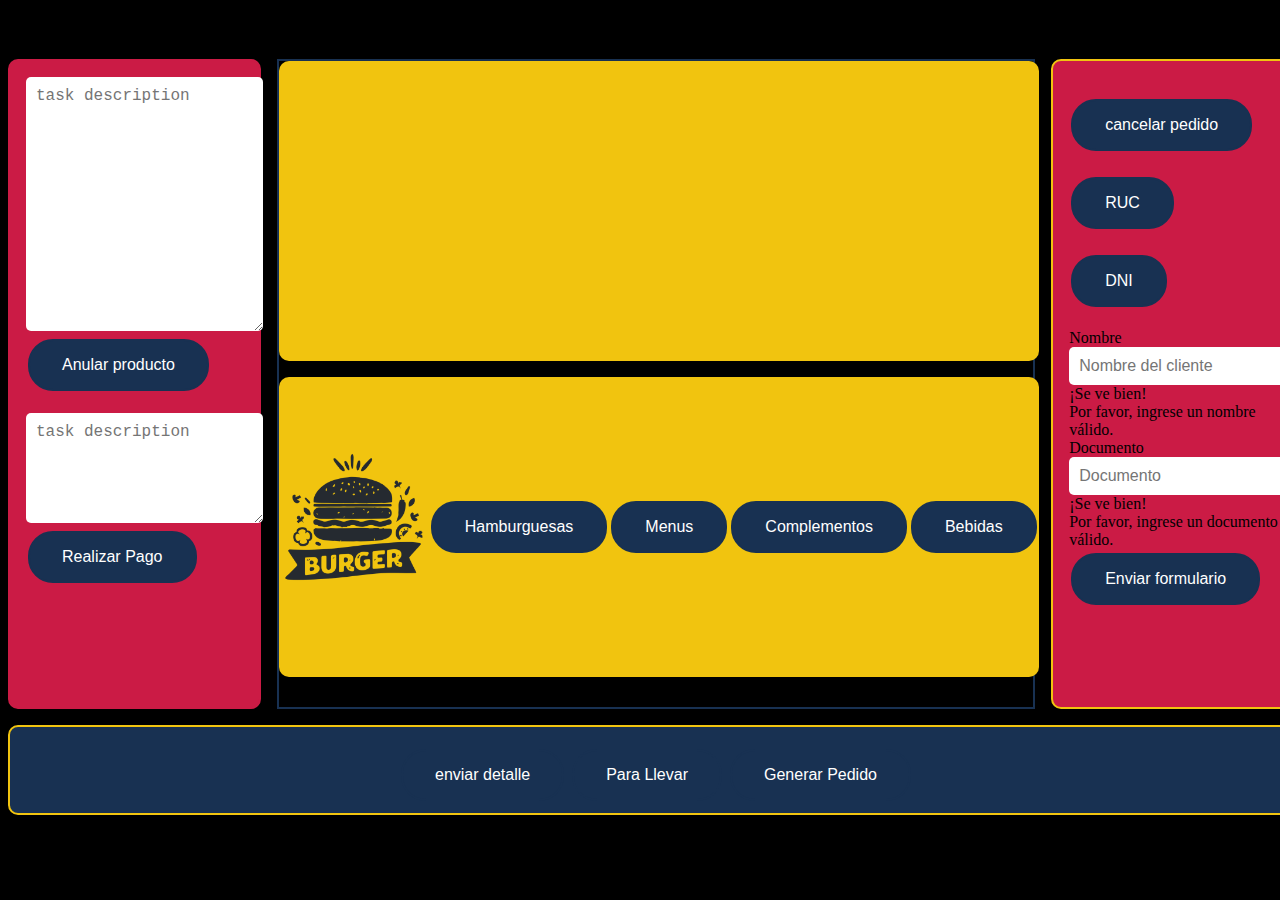
<file: views/index/index.html>
<!DOCTYPE html>
<html>
<head>
	<title>BEMBOS</title>
    <meta charset="UTF-8">
    <link rel="stylesheet" type="text/css" href="../styles/styles.css"> 
    <!--<script src="productos.js" type="module"></script>          TRAER VARIABLES DE JS-->
    <script src="eventos.js" type="module"></script>
    <script src="../../controllers/cliente.js" type="module"></script>

    <!--<script src="../../controllers/detalle_venta.js" type="module"></script>-->

    <link rel="preconnect" href="https://fonts.googleapis.com">
    <link rel="preconnect" href="https://fonts.gstatic.com" crossorigin>
    <link href="https://fonts.googleapis.com/css2?family=Manjari:wght@100;700&family=Roboto+Condensed:ital,wght@1,300&display=swap" rel="stylesheet">

    <link href="https://cdn.jsdelivr.net/npm/bootstrap@5.3.0/dist/css/bootstrap.min.css" rel="stylesheet" integrity="sha384-9ndCyUaIbzAi2FUVXJi0CjmCapSmO7SnpJef0486qhLnuZ2cdeRhO02iuK6FUUVM" crossorigin="anonymous">

    <script src="https://cdn.jsdelivr.net/npm/bootstrap@5.3.0/dist/js/bootstrap.bundle.min.js" integrity="sha384-geWF76RCwLtnZ8qwWowPQNguL3RmwHVBC9FhGdlKrxdiJJigb/j/68SIy3Te4Bkz" crossorigin="anonymous"></script>
    <script
    src="https://code.jquery.com/jquery-3.3.1.min.js"
    integrity="sha256-FgpCb/KJQlLNfOu91ta32o/NMZxltwRo8QtmkMRdAu8="
    crossorigin="anonymous"></script>
</head>
<body>

    <h3>Cliente actual: <span id="nombreClienteActual"></span></h3>
    <div class="p-3 mb-2 bg-dark text-white">
        <div class="grid"><!--GRID = TABLITAS COMO UNA MATRIZ  (ESTA SEPARA LAS SECCIONES DE LA INTERFAZ COMO: PRINCIPAL - MOSTRAR OPCIONES - DOWN LEFT RIGHT)-->

            <div class="right"><!--SECCION IZQUIERDA DE LA INTERFAZ-->
                
                <textarea name="description1" class="form-control" id="exampleFormControlTextarea1" rows="13" placeholder="task description"></textarea>
                <br>
                <button id="Anular-Producto" class="btn btn-danger">Anular producto</button>
                <br><br>
                <textarea name="description2" class="form-control"  id="exampleFormControlTextarea1" rows="5" placeholder="task description"></textarea>
                <br>
            
                <button  class="btn btn-success" id = "Realizar-pago" >Realizar Pago</button>

            </div>
            
        <!--division general -> SECCION CENTRAL UBICANDO : OPCIONES Y MOSTRAR OPCIONES (ENTENDER COMO CUADRICULAS)-->
            <div class="general">
                <div class="opciones">
                    <button id = "Clasica" class="boton-clasica hidden">Clasica</button>
                    <button id = "Cheese" class="boton-cheese hidden">Cheese</button>
                    <button id = "Royal" class="boton-royal hidden">Royal</button>
                    <button id = "Pechugon" class=" boton-pechugon hidden">Pechugon</button>
                    <button id = "Broaster" class="boton-broaster hidden">Broaster</button>
                    <button id = "Burger" class="boton-burger hidden">Burger</button>
                    <button id = "Nuggets" class="boton-nuggets hidden">Nuggets</button>
                    <button id = "Salchipapa" class="boton-salchipapa hidden">Salchipapa</button>
                    <button id = "Cheese-fingers" class="boton-cheese-fingers hidden">Cheese fingers</button>
                    <button id = "Inca-kola" class="boton-inka-kola hidden">Inca Kola</button>
                    <button id = "Coca-cola" class="boton-coca-cola hidden">Coca Cola</button>
                    <button id = "Sprite" class="boton-sprite hidden">Sprite</button> 

                    <input id="RUCtxt" class="txt-RUC hidden" type="text" placeholder="RUC" value="">
                    <button id ="anadir-ruc" class="boton-anadir-RUC hidden">Añadir RUC</button>

                    <input id="DNItxt" class="txt-DNI hidden" type="text" placeholder="DNI" value="">
                    <button id ="anadir-dni" class="boton-anadir-DNI hidden">Añadir DNI</button>

                    <input id="NULLtxt" class="txt-NULL hidden" type="text" placeholder="NO HAY PEDIDO" value=""> 
                </div>
                <div class="mostraropciones">
                    <img src="../resources/descarga.png" alt="Logo de la tienda" class="logo">
                    <button id="Hamburguesas">Hamburguesas</button>
                    <button id="Menus">Menus</button>
                    <button id="Complementos">Complementos</button>
                    <button id="Bebidas">Bebidas</button>
                </div>              
            </div>
            <!--division general-->
            
            <div class="left" class="row g-3 needs-validation" novalidat><!--SECCION DERECHA DE LA INTERFAZ-->
                
                <br><button class="btn btn-danger" id="Cancelar-Pedido">cancelar pedido</button><br>
                <br><button class="btn btn-light" id="RUC">RUC</button><br>
                <br><button class="btn btn-light" id="DNI">DNI</button><br>
                <br>
                <!--<input type="text" name="nombreCliente" placeholder="Nombre del Cliente"><br>
                <br>
                <input type="text" name="documento" placeholder="Documento"><br>
                <br>
                <button type="button" id="boton1" class="btn btn-primary">enviar cliente</button>-->
                <form class="row g-3 needs-validation" novalidate>
                    <div class="col-md-10">
                      <label for="validationCustom01" class="form-label">Nombre</label>
                      <input type="text" name="nombreCliente" class="form-control" id="validationCustom01" placeholder="Nombre del cliente" required>
                      <div class="valid-feedback">
                        ¡Se ve bien!
                      </div>
                      <div class="invalid-feedback">
                        Por favor, ingrese un nombre válido.
                      </div>
                    </div>
                    <div class="col-md-10">
                      <label for="validationCustom02" class="form-label">Documento</label>
                      <input type="text"  name="documento" class="form-control" id="validationCustom02" placeholder="Documento" required>
                      <div class="valid-feedback">
                        ¡Se ve bien!
                      </div>
                      <div class="invalid-feedback">
                        Por favor, ingrese un documento válido.
                      </div>
                    </div>
                    
                    <div class="col-12">
                      <button class="btn btn-primary" id="boton1" type="button">Enviar formulario</button>
                    </div>
                  </form>
            </div>


            <div class="down"><!--ABAJO-->
                <br>
                <button class="btn btn-secondary" id="detalle">enviar detalle</button>
                <button class="btn btn-secondary" >Para Llevar</button>
                <button class="btn btn-secondary" >Generar Pedido</button>
                <!--<input type="text" placeholder="Nombre del Cliente">
                <input type="text" placeholder="Pedido Adicional"> -->
            </div>
            
        </div>
    </div>
    <script
    src="https://code.jquery.com/jquery-3.3.1.min.js"
    integrity="sha256-FgpCb/KJQlLNfOu91ta32o/NMZxltwRo8QtmkMRdAu8="
    crossorigin="anonymous"></script>


</body>
</html>
</file>
<file: views/styles/styles.css>
/* Colores */
:root {
  --color-primario: #183152; /* Azul */
  --color-secundario: #f1c40f; /* Amarillo */
  --color-terciario: #cb1b45; /* Rojo */
}

/* Estilos generales */
body {
  background-color: black;
  background-repeat: no-repeat;
  background-size: cover;
}

.grid {
  display: grid;
  grid-template-columns: 20% 60% 20%;
  gap: 1em;
  grid-template-rows: 650px 90px;
  align-items: stretch;
}

/* Estilos de la sección derecha */
.right {
  background-color: var(--color-terciario);
  padding: 1em;
  /*color: white;*/
  border-radius: 10px;
}

textarea {
  width: 100%;
  padding: 10px;
  border-radius: 5px;
  border: none;
  /*background-color: #f2f2f2;*/
  font-size: 16px;
  box-shadow: none;
}

button {
  background-color: var(--color-primario);
  border: none;
  color: white;
  padding: 15px 32px;
  text-align: center;
  text-decoration: none;
  display: inline-block;
  font-size: 16px;
  margin: 4px 2px;
  border-radius: 25px;
  border: 2px solid var(--color-primario);
  cursor: pointer;
}

button:hover {
  background-color: transparent; /* Azul más oscuro al pasar el mouse */
}

/* Estilos de la sección central */
.general {
  display: grid;
  grid-template-rows: 300px 300px;
  gap: 1em;
  grid-template-columns: 1fr;
}

.opciones {
  background-color: var(--color-secundario);
  display: flex;
  flex-direction: row;
  align-items: center;
  justify-content: center;
  border-radius: 10px;
}

.opciones button {
  background-color: rgb(231, 138, 17);
  color: beige;
  font-weight: 600;
  padding: 15px;
  margin: 10px 5px; 
  font-size: 100%;
  text-transform: uppercase;
  border: transparent;
  border-radius: 5px;
  transition: 0.5s;
  width: 80%;
  max-width: 120px;
}

.mostraropciones {
  background-color: var(--color-secundario);
  display: flex;
  align-items: center;
  justify-content: center;
  border-radius: 10px;
}

/* Estilos de la sección izquierda */
.left {
  background-color: var(--color-terciario);
  padding: 1em;
  align-items: center;
  border-radius: 10px;
  justify-content: center;
}



/* Estilos del footer */
.down {
  grid-column: 1/4;
  grid-row: 0px;
  background-color: var(--color-primario);
  text-align: center;
  border-radius: 10px;
}

/* Estilos de los inputs */
input[type="text"] {
  padding: 10px;
  border-radius: 5px;
  border: none;
  /*background-color: #f2f2f2;*/
  font-size: 16px;
  box-shadow: none;
}

input[type="text"]:focus {
  outline: none;
  box-shadow: 0px 0px 5px var(--color-primario);
}

/* Estilos adicionales 
.hidden {
  display: none;
}*/

/* Estilos de los segmentos */
.right {
  /* Resto de estilos */
  border: 2px solid var(--color-terciario);
}
/* Resto de estilos */
.general {
  
  border: 2px solid var(--color-primario);
} 


.left {
  /* Resto de estilos */
  border: 2px solid var(--color-secundario);
}

.down {
  
  border: 2px solid var(--color-secundario);
}


/* Estilos del borde al pasar el mouse */
.right:hover {
  border: 2px solid var(--color-secundario);
}


/*.general:hover {
  border: 2px solid var(--color-terciario);
}

.left:hover {
  border: 2px solid var(--color-primario);
}

.down:hover {
  border: 2px solid var(--color-terciario);
}*/


/* Estilos de los botones al pasar el mouse */
button:hover {
  background-color: var(--color-secundario);
  color: var(--color-primario);
  border-color: var(--color-secundario);
}

.logo {
  width: 150px; /* Ajusta el ancho del logo según tus necesidades */
  height: auto; /* Ajusta la altura automáticamente según el ancho */
  margin-bottom: 20px; /* Ajusta el margen inferior según tus necesidades */
}

.hidden {
  display: none;
}

#Generar-boleta {
  background-color: #5b9929;
  border: none;
}
</file>
